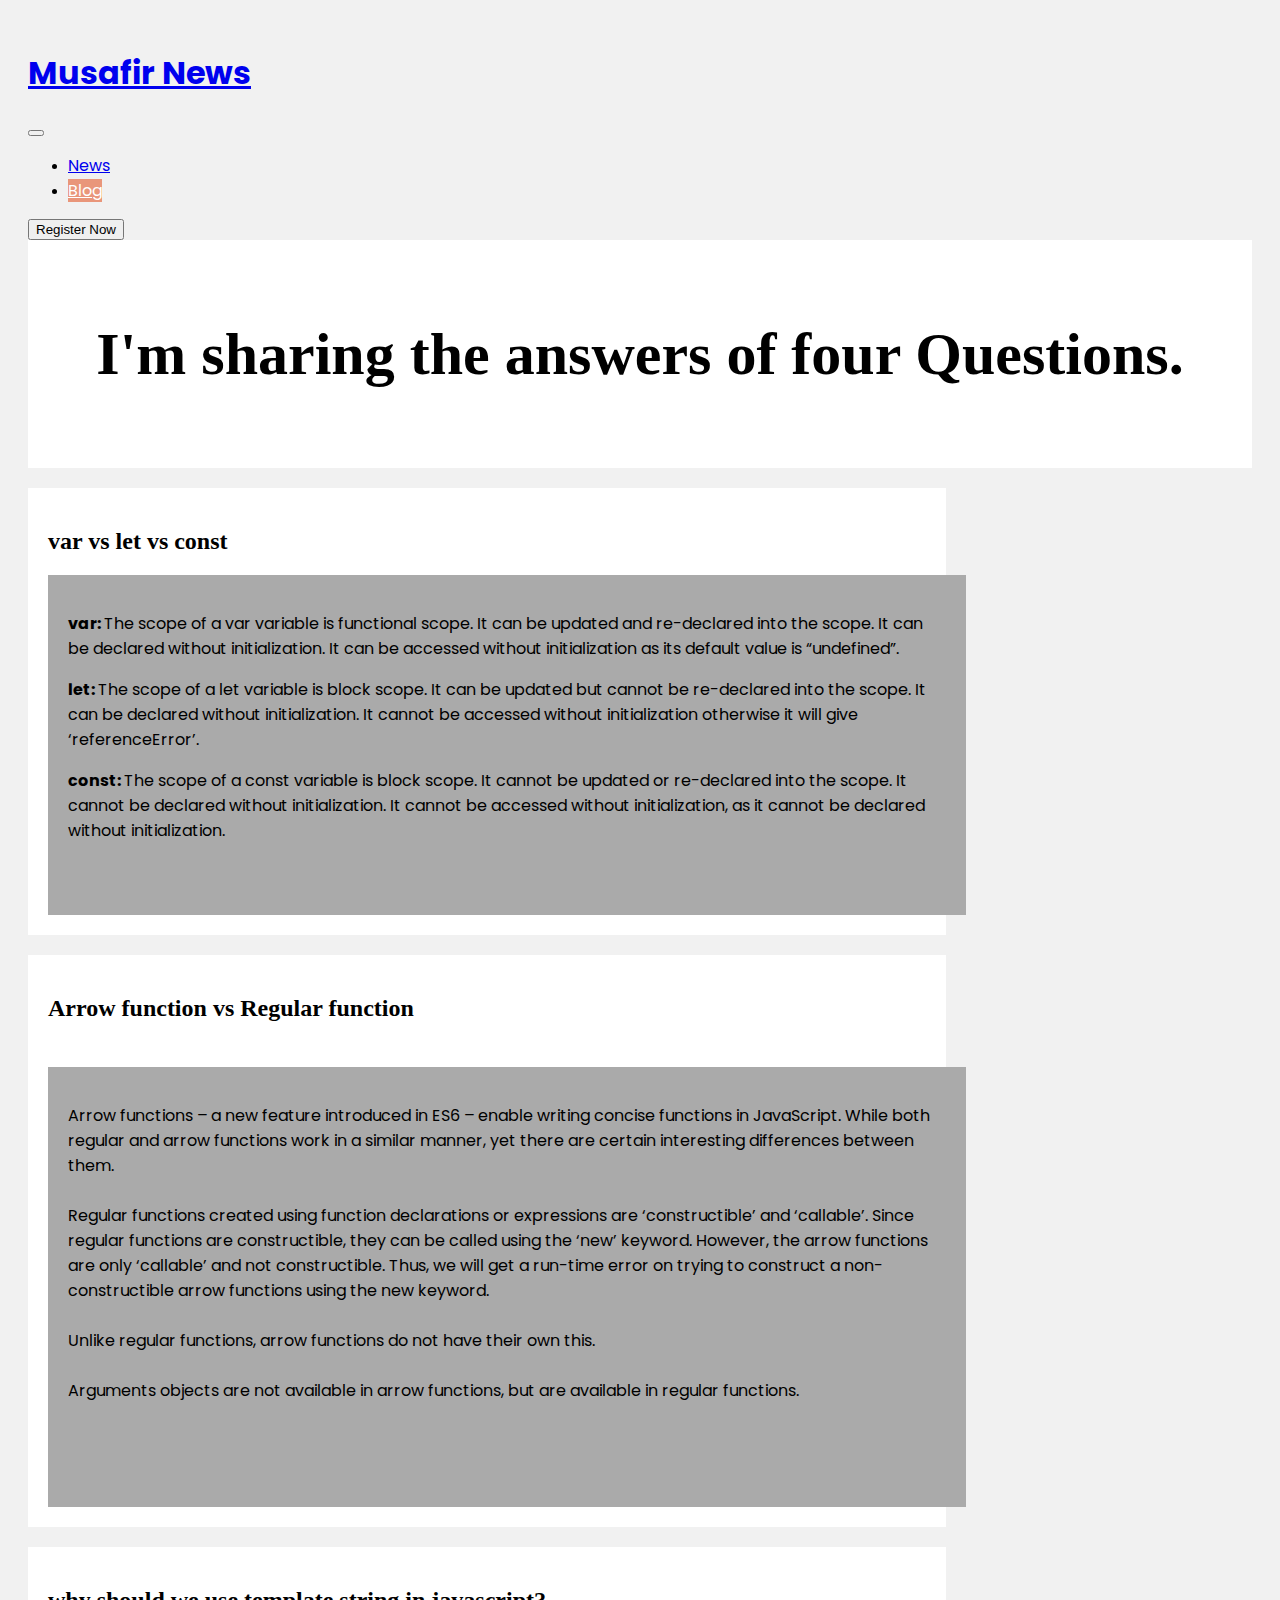
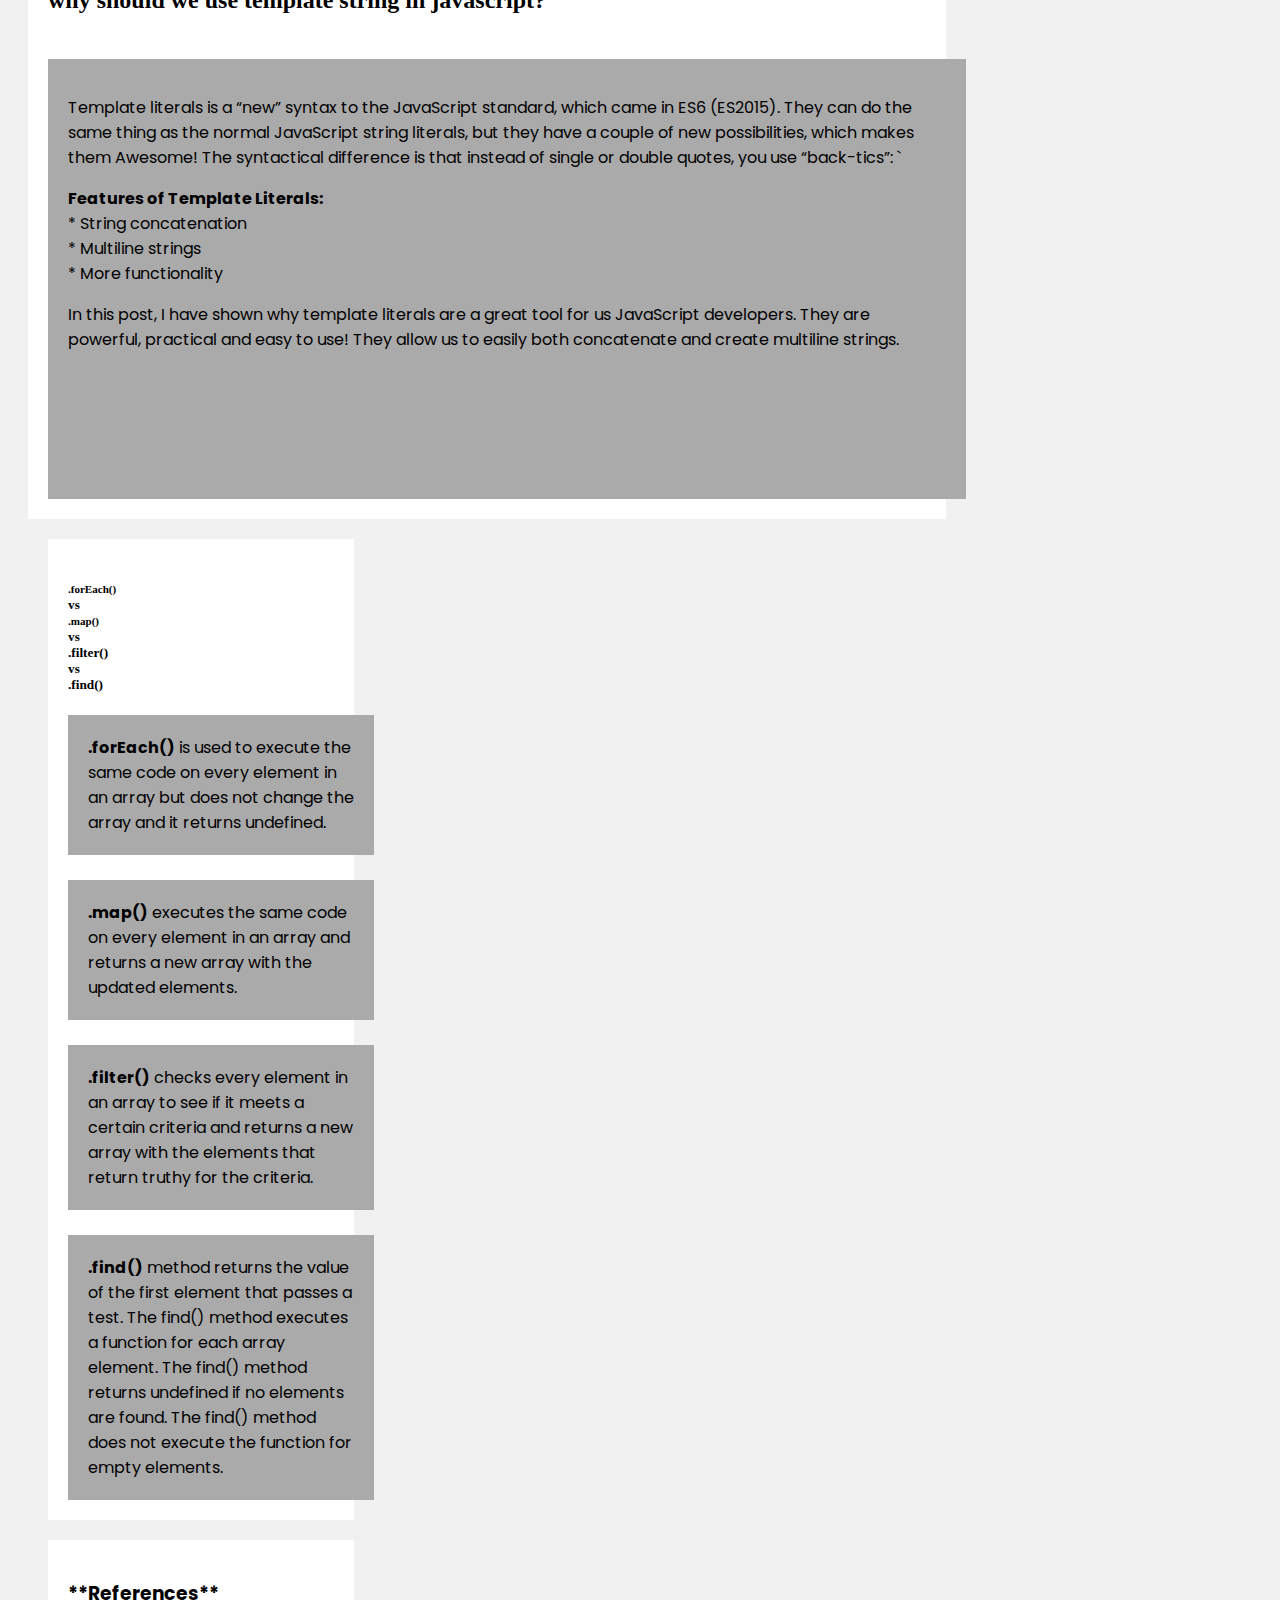
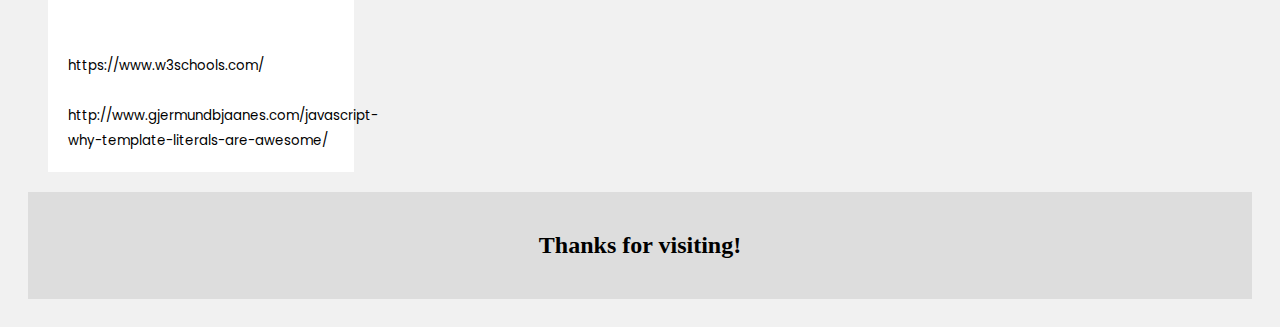
<file: blog.html>
<!DOCTYPE html>
<html lang="en">
  <head>
    <meta charset="utf-8" />
    <meta name="viewport" content="width=device-width, initial-scale=1" />
    <title>Assignment: 6 ~ News portal</title>
    <link
      href="https://cdn.jsdelivr.net/npm/bootstrap@5.2.0/dist/css/bootstrap.min.css"
      rel="stylesheet"
      integrity="sha384-gH2yIJqKdNHPEq0n4Mqa/HGKIhSkIHeL5AyhkYV8i59U5AR6csBvApHHNl/vI1Bx"
      crossorigin="anonymous"
    />
    <link
      rel="stylesheet"
      href="https://cdnjs.cloudflare.com/ajax/libs/font-awesome/6.2.0/css/all.min.css"
      integrity="sha512-xh6O/CkQoPOWDdYTDqeRdPCVd1SpvCA9XXcUnZS2FmJNp1coAFzvtCN9BmamE+4aHK8yyUHUSCcJHgXloTyT2A=="
      crossorigin="anonymous"
      referrerpolicy="no-referrer"
    />

    <!-- External CSS  -->
    <link rel="stylesheet" href="style.css" />
    <link rel="stylesheet" href="blog.css" />
  </head>
  <body class="container">
    <header>
      <section>
        <section class="mb-3 p-0">
          <!-- Navbar Start -->
          <nav class="navbar navbar-expand-lg bg-light">
            <div class="container">
              <a class="navbar-brand" href="index.html">
                <h1 class="poppins fw-bold">Musafir News</h1>
              </a>
              <button
                class="navbar-toggler"
                type="button"
                data-bs-toggle="collapse"
                data-bs-target="#navbarSupportedContent"
                aria-controls="navbarSupportedContent"
                aria-expanded="false"
                aria-label="Toggle navigation"
              >
                <span class="navbar-toggler-icon"></span>
              </button>
              <div class="collapse navbar-collapse" id="navbarSupportedContent">
                <ul class="navbar-nav mx-auto me-auto mb-2 mb-lg-0">
                  <li class="nav-item mx-5">
                    <a
                      class="nav-link poppins"
                      aria-current="page"
                      href="index.html"
                    >
                      News
                    </a>
                  </li>
                  <li class="nav-item mx-3">
                    <a
                      class="nav-link poppins active"
                      aria-current="page"
                      href="blog.html"
                    >
                      Blog
                    </a>
                  </li>
                </ul>
                <form class="d-flex">
                  <button
                    class="btn btn-outline-info"
                    type="submit"
                    data-bs-toggle="modal"
                    data-bs-target="#modalform"
                  >
                    Register Now
                  </button>
                </form>
              </div>
            </div>
          </nav>
          <!-- Navbar End -->
        </section>
      </section>
    </header>

    <main class="poppins">
      <section>
        <div class="header">
          <h2 class="bebas-neue text-center text-secondary">
            I'm sharing the <strong>answers</strong> of four
            <strong>Questions</strong>.
          </h2>
        </div>

        <div class="row">
          <div class="leftcolumn">
            <div class="card my-5">
              <h2 class="bebas-neue text-center text-success">
                <strong> var </strong> vs <strong> let </strong> vs
                <strong>const</strong>
              </h2>
              <div class="fakeimg" style="min-height: 300px">
                <p>
                  <strong>var: </strong> The scope of a var variable is
                  functional scope. It can be updated and re-declared into the
                  scope. It can be declared without initialization. It can be
                  accessed without initialization as its default value is
                  “undefined”. <br />
                </p>

                <p>
                  <strong>let: </strong> The scope of a let variable is block
                  scope. It can be updated but cannot be re-declared into the
                  scope. It can be declared without initialization. It cannot be
                  accessed without initialization otherwise it will give
                  ‘referenceError’.
                </p>
                <p>
                  <strong>const: </strong> The scope of a const variable is
                  block scope. It cannot be updated or re-declared into the
                  scope. It cannot be declared without initialization. It cannot
                  be accessed without initialization, as it cannot be declared
                  without initialization.
                </p>
              </div>
            </div>

            <div class="card">
              <h2 class="bebas-neue text-center text-success">
                <strong>Arrow function</strong> vs
                <strong>Regular function</strong>
              </h2>
              <br />
              <div class="fakeimg" style="min-height: 400px">
                <p>
                  Arrow functions – a new feature introduced in ES6 – enable
                  writing concise functions in JavaScript. While both regular
                  and arrow functions work in a similar manner, yet there are
                  certain interesting differences between them. <br />
                  <br />
                  Regular functions created using function declarations or
                  expressions are ‘constructible’ and ‘callable’. Since regular
                  functions are constructible, they can be called using the
                  ‘new’ keyword. However, the arrow functions are only
                  ‘callable’ and not constructible. Thus, we will get a run-time
                  error on trying to construct a non-constructible arrow
                  functions using the new keyword. <br />
                  <br />
                  Unlike regular functions, arrow functions do not have their
                  own this. <br />
                  <br />
                  Arguments objects are not available in arrow functions, but
                  are available in regular functions.
                </p>
              </div>
            </div>

            <div class="card mt-5">
              <h2 class="bebas-neue text-center text-success">
                <strong
                  >why should we use template string in javascript?</strong
                >
              </h2>
              <br />
              <div class="fakeimg" style="min-height: 400px">
                <p>
                  Template literals is a “new” syntax to the JavaScript
                  standard, which came in ES6 (ES2015). They can do the same
                  thing as the normal JavaScript string literals, but they have
                  a couple of new possibilities, which makes them Awesome! The
                  syntactical difference is that instead of single or double
                  quotes, you use “back-tics”: ` <br />
                </p>

                <p>
                  <strong>Features of Template Literals:</strong> <br />
                  <span> * String concatenation <br /> </span>
                  <span> * Multiline strings <br /> </span>
                  <span> * More functionality <br /> </span>
                </p>

                <p>
                  In this post, I have shown why template literals are a great
                  tool for us JavaScript developers. They are powerful,
                  practical and easy to use! They allow us to easily both
                  concatenate and create multiline strings.
                </p>
              </div>
            </div>
          </div>
          <div class="rightcolumn">
            <div class="card">
              <h5 class="bebas-neue text-center text-success">
                <small><strong>.forEach()</strong></small> <br />vs <br />
                <small><strong>.map()</strong></small> <br />
                vs <br />
                <strong>.filter()</strong> <br />vs<br />
                <strong>.find()</strong>
              </h5>
              <div class="fakeimg">
                <strong>.forEach()</strong> is used to execute the same code on
                every element in an array but does not change the array and it
                returns undefined.
              </div>
              <br />
              <div class="fakeimg">
                <strong>.map()</strong> executes the same code on every element
                in an array and returns a new array with the updated elements.
              </div>
              <br />
              <div class="fakeimg">
                <strong>.filter()</strong> checks every element in an array to
                see if it meets a certain criteria and returns a new array with
                the elements that return truthy for the criteria.
              </div>
              <br />
              <div class="fakeimg">
                <strong>.find()</strong> method returns the value of the first
                element that passes a test. The find() method executes a
                function for each array element. The find() method returns
                undefined if no elements are found. The find() method does not
                execute the function for empty elements.
              </div>
            </div>
            <div class="card">
              <h3>**References**</h3>

              <small
                ><br />https://www.w3schools.com/ <br /><br />
                http://www.gjermundbjaanes.com/javascript-why-template-literals-are-awesome/</small
              >
            </div>
          </div>
        </div>
      </section>
    </main>

    <footer>
      <div class="footer">
        <h2 class="bebas-neue">Thanks for visiting!</h2>
      </div>
    </footer>
  </body>
</html>
</file>
<file: style.css>
/* import google fonts  */

@import url("https://fonts.googleapis.com/css2?family=Berkshire+Swash&family=Edu+VIC+WA+NT+Beginner:wght@600&family=Lobster&family=Manrope:wght@500&family=Poppins:wght@400;600&family=Prompt&display=swap");

.bebas-neue {
  font-family: "Bebas Neue", cursive;
}

.poppins {
  font-family: "Poppins", sans-serif;
}

/* body part design  */
.card-title,
.readMore,
.category_item {
  cursor: pointer;
}
.active {
  color: #fff;
  background-color: darksalmon;
}
</file>
<file: blog.css>
body {
  font-family: Arial;
  padding: 20px;
  background: #f1f1f1;
}

/* Header/Blog Title */
.header {
  padding: 30px;
  font-size: 40px;
  text-align: center;
  background: white;
}

/* Create two unequal columns that floats next to each other */
/* Left column */
.leftcolumn {
  float: left;
  width: 75%;
}

/* Right column */
.rightcolumn {
  float: left;
  width: 25%;
  padding-left: 20px;
}

/* Fake image */
.fakeimg {
  background-color: #aaa;
  width: 100%;
  padding: 20px;
}

/* Add a card effect for articles */
.card {
  background-color: white;
  padding: 20px;
  margin-top: 20px;
}

/* Clear floats after the columns */
.row:after {
  content: "";
  display: table;
  clear: both;
}

/* Footer */
.footer {
  padding: 20px;
  text-align: center;
  background: #ddd;
  margin-top: 20px;
}

/* Responsive layout - when the screen is less than 800px wide, make the two columns stack on top of each other instead of next to each other */
@media screen and (max-width: 800px) {
  .leftcolumn,
  .rightcolumn {
    width: 100%;
    padding: 0;
  }
}
</file>
